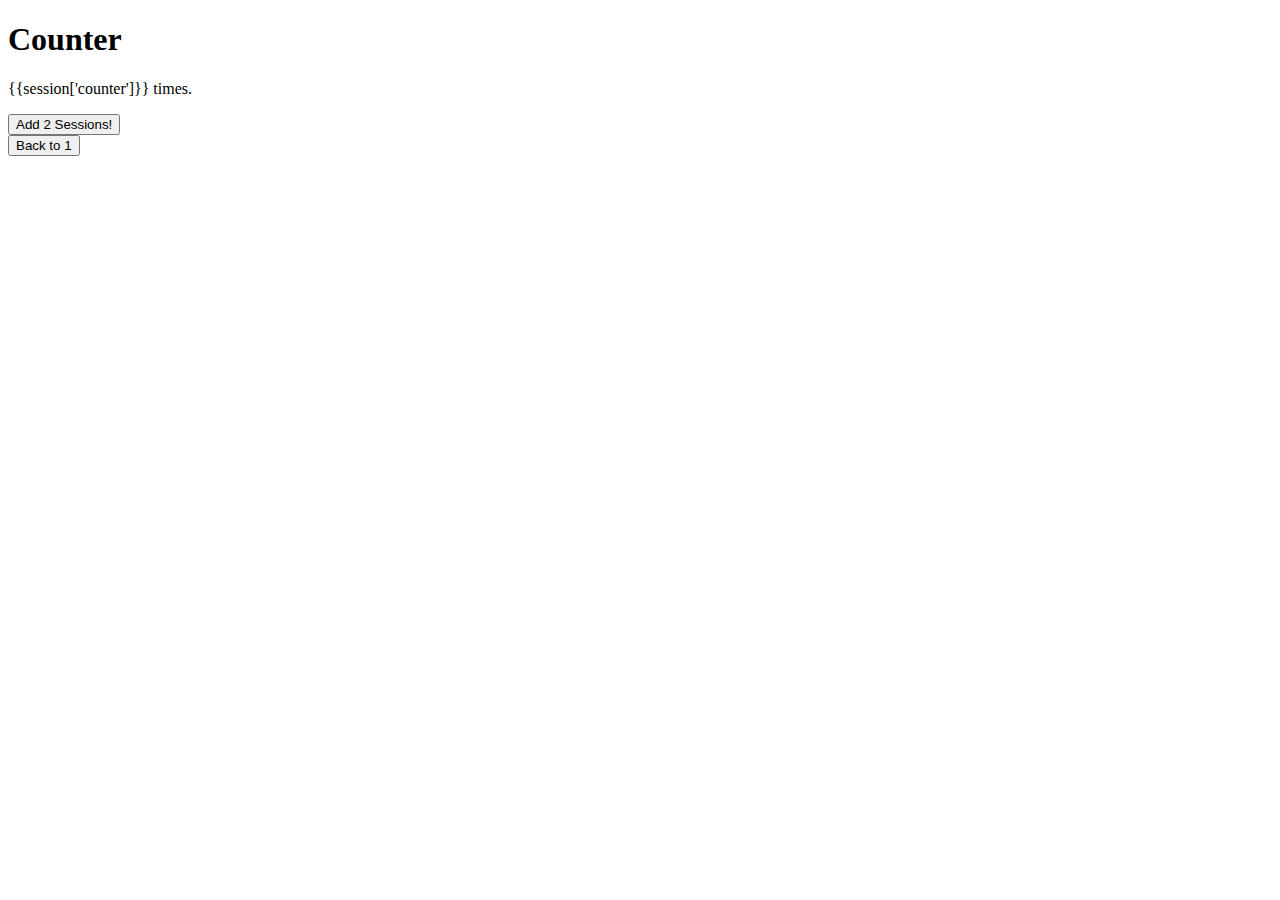
<file: Flask/counter/templates/index.html>
<!DOCTYPE html>
<html lang="en">
<head>
    <meta charset="UTF-8">
    <meta name="viewport" content="width=device-width, initial-scale=1.0">
    <meta http-equiv="X-UA-Compatible" content="ie=edge">
    <title>Document</title>
</head>
<body>
    <h1>Counter</h1>
    <p>{{session['counter']}} times.</p>
    <form action='/addtwo' method='post'>
        <input type="submit" name="addtwo" value="Add 2 Sessions!">
    </form>
    <form action="/reset" method="post">
        <input type="submit" name="reset" value="Back to 1">
    </form>
</body>
</html>
</file>
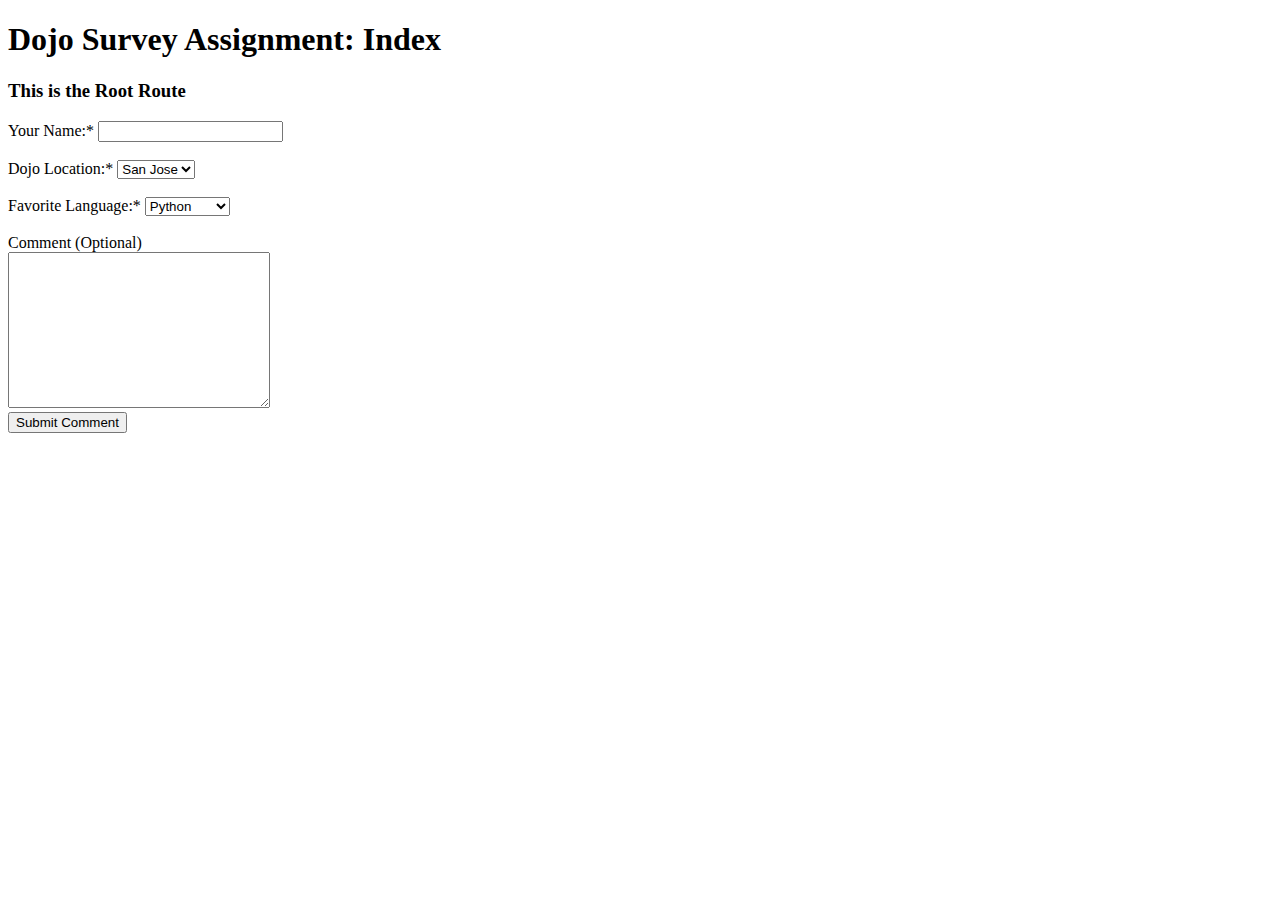
<file: Flask/dojo_servey/templates/index.html>
<!DOCTYPE html>
<html lang="en">
<head>
    <meta charset="UTF-8">
    <meta name="viewport" content="width=device-width, initial-scale=1.0">
    <meta http-equiv="X-UA-Compatible" content="ie=edge">
    <title>Dojo Survey Assignment Index Page</title>
</head>
<body>
    <h1>Dojo Survey Assignment: Index</h1>
    <h3>This is the Root Route</h3>

    <form action="/form_results" method="POST">
        Your Name:* <input type="text" name="name">
        <br><br>
        Dojo Location:* <select name="dojo_location" >
            <option value="San_jose">San Jose</option>
            <option value="Chicago">Chicago</option>
            <option value="Seattle">Seattle</option>
        </select>
        <br><br>
        Favorite Language:* <select name="favorite_language"> 
            <option value="Python">Python</option>
            <option value="Ruby">Ruby</option>
            <option value="C#/.Net">C#/.Net</option>
            <option value="JavaScript">JavaScript</option>
        </select>
        <br><br>
        Comment (Optional) 
        <br>
        <textarea name="comment" cols="30" rows="10"></textarea>
        <br>
        <input type="submit" value="Submit Comment">
    </form>
</body>
</html>
</file>
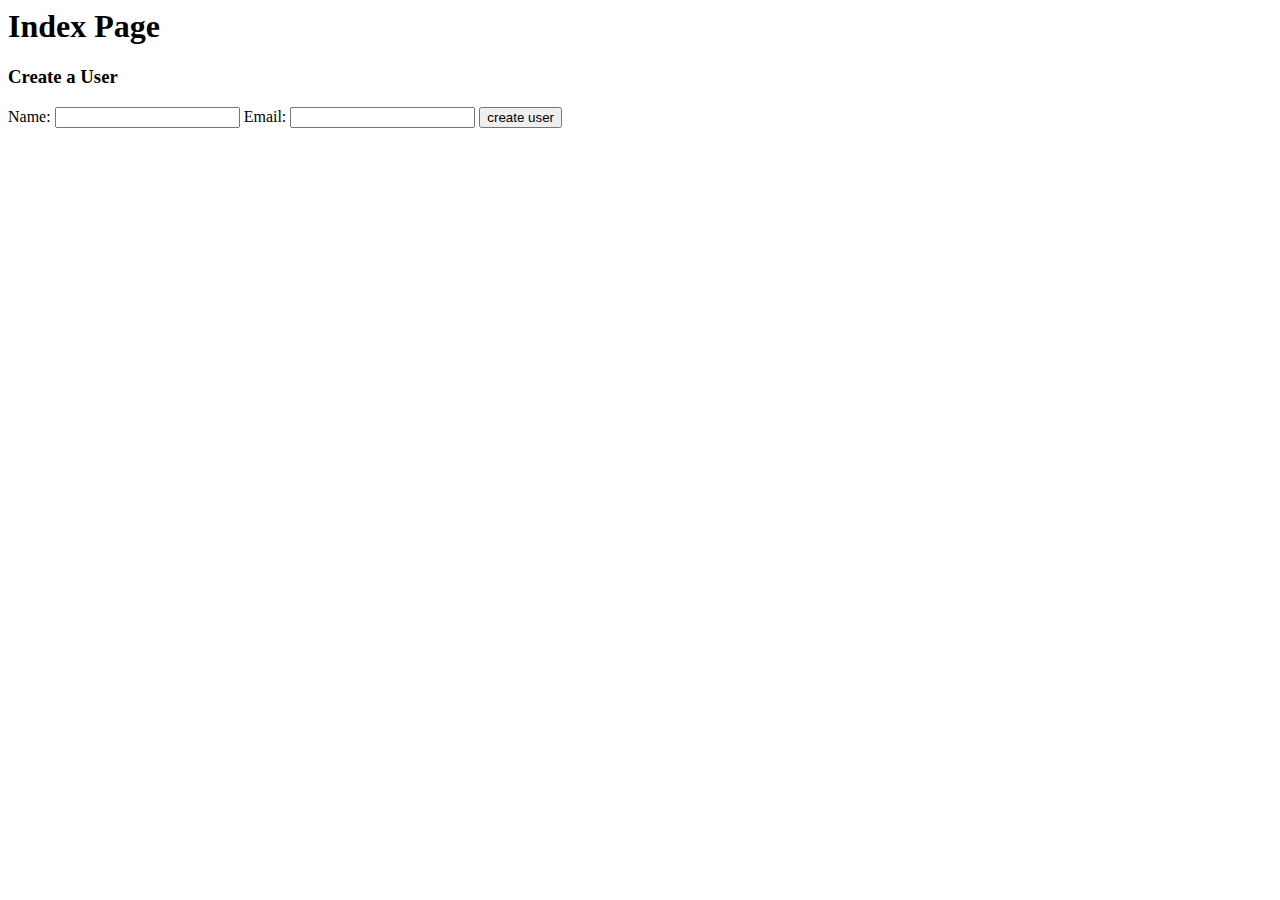
<file: Flask/form_test/templates/index.html>
<html>
    <head>
       <title>Form Test Index</title>
    </head>
    <body>
      <h1>Index Page</h1>
      <h3>Create a User</h3>
      <!-- read on to learn about form actions, we'll talk about the method in a later section -->
      <form action='/users' method='post'>
          Name: <input type='text' name='name'>
          Email: <input type='text' name='email'>
          <input type='submit' value='create user'>
      </form>
    </body>
</html>
</file>
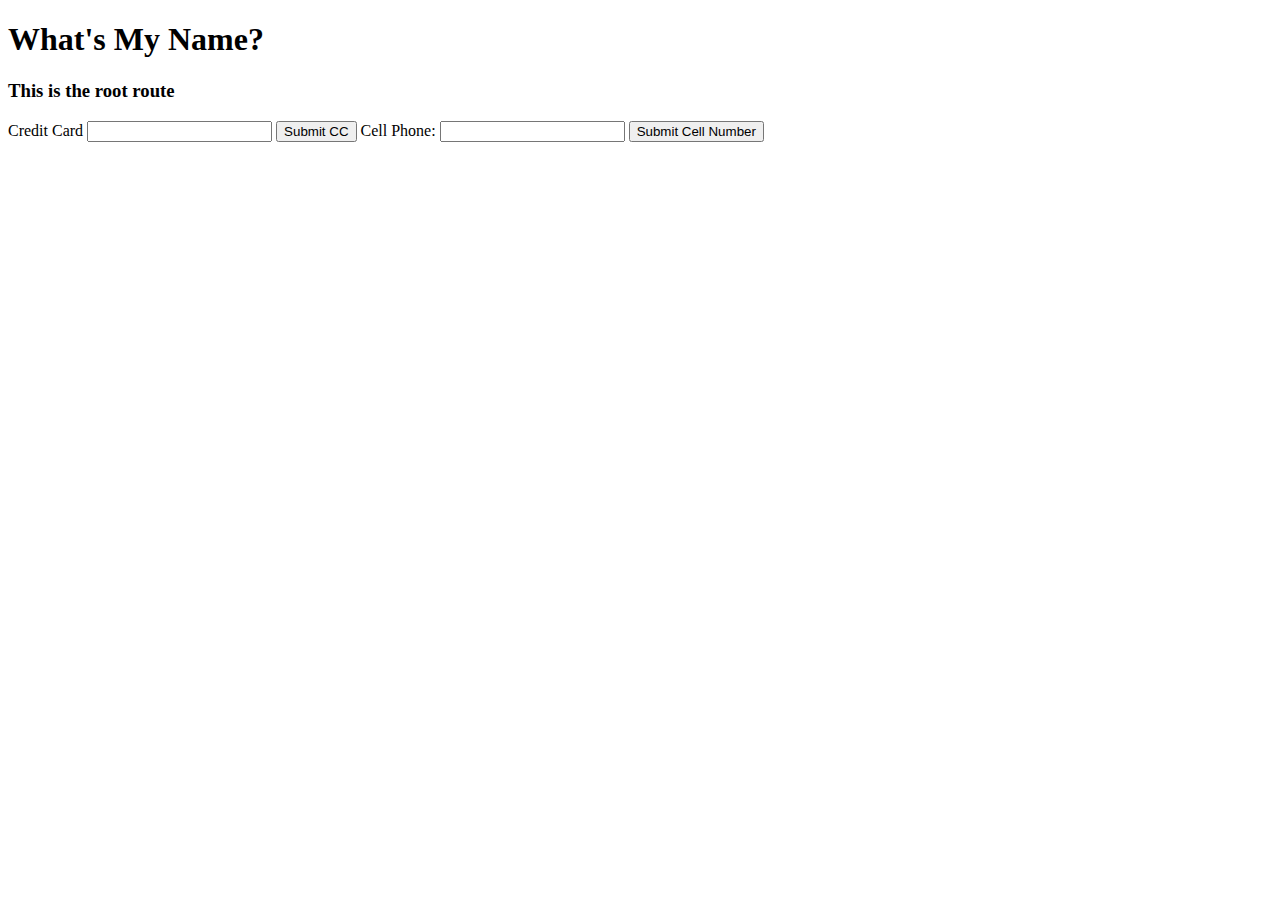
<file: Flask/whats_my_name/templates/index.html>
<!DOCTYPE html>
<html lang="en">
<head>
    <meta charset="UTF-8">
    <meta name="viewport" content="width=device-width, initial-scale=1.0">
    <meta http-equiv="X-UA-Compatible" content="ie=edge">
    <title>What's My Name?</title>
</head>
<body>
    <h1>What's My Name?</h1>
    <h3>This is the root route</h3>

    <form action="/process" method="POST">
    Credit Card <input type="text" name="credit_card">
    <input type="submit" value="Submit CC" >

    Cell Phone: <input type="text" name="cell_number">
    <input type="submit" value="Submit Cell Number">

    </form>
</body>
</html>
</file>
